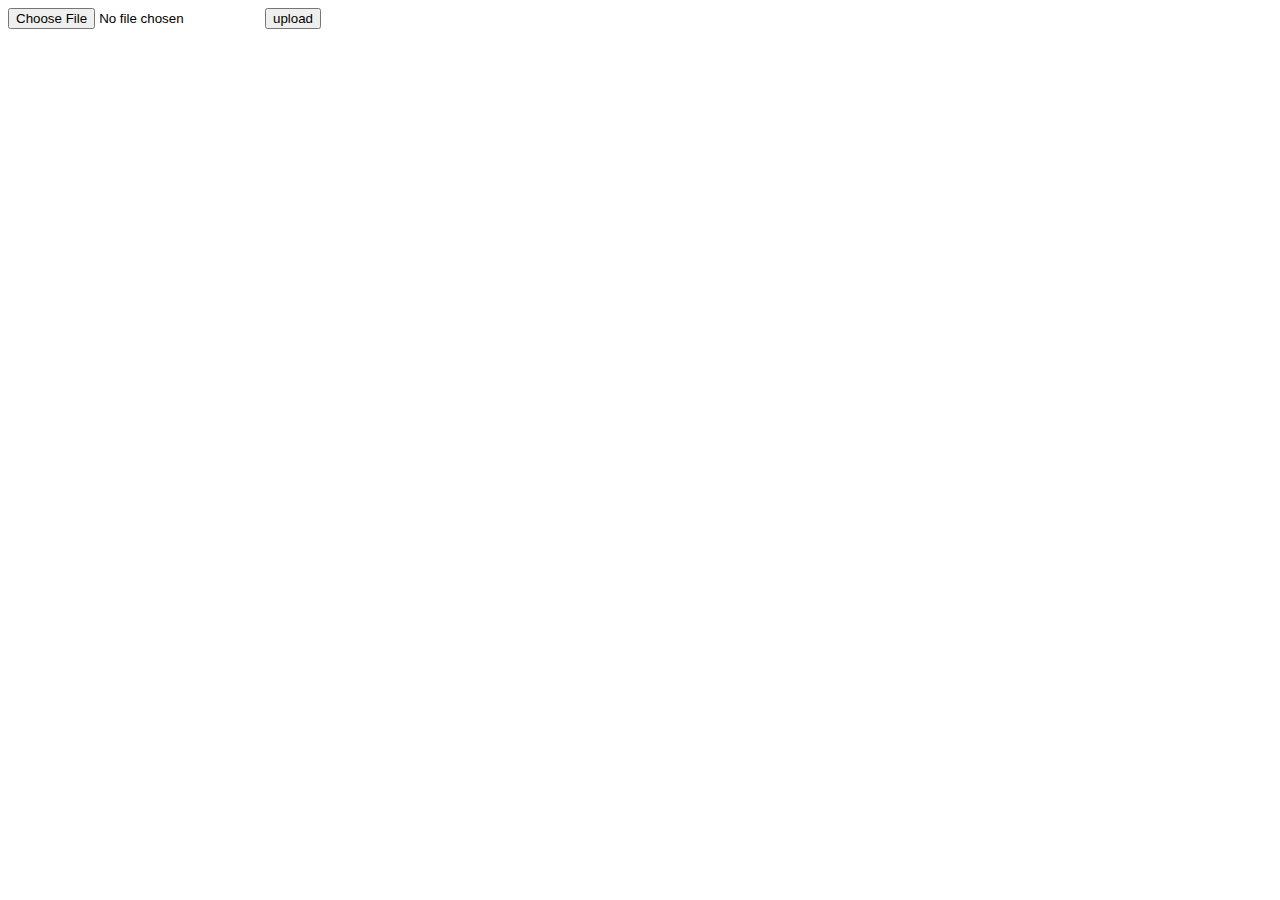
<file: templates/upload_audio_recording.html>
<!DOCTYPE html>
<html lang="en">
<head>
    <meta charset="UTF-8">
    <title>Upload Audio</title>
</head>
<body>
<form method="POST" enctype="multipart/form-data">
    <input type="file" name="uploaded_file">
    <button type="submit">upload</button>
</form>
</body>
</html>
</file>
